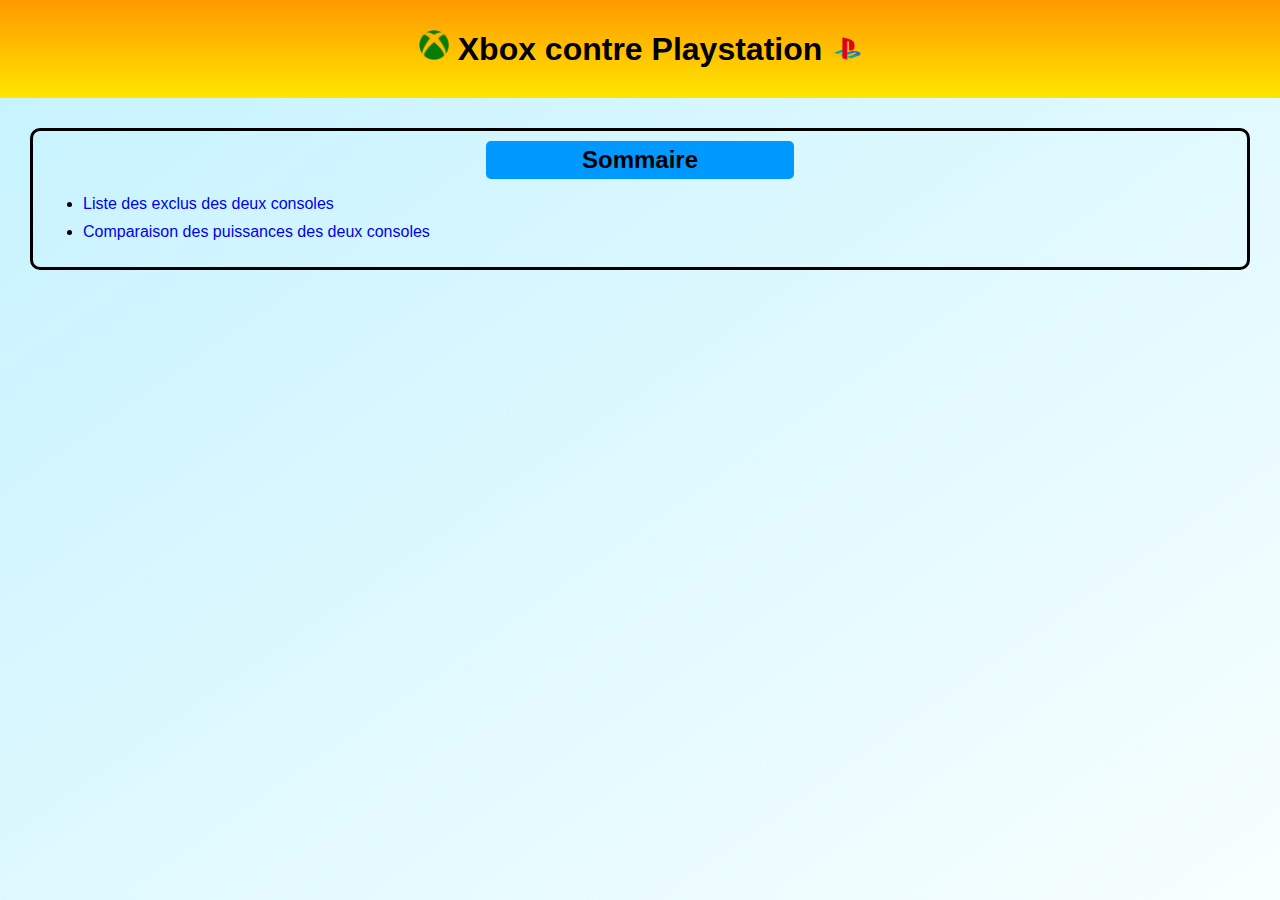
<file: index.html>
<!DOCTYPE html>
<html lang="fr">

<head>
	<meta charset="UTF-8">
	<link rel="favicon" href="./index.html">
	<meta http-equiv="X-UA-Compatible" content="IE=edge">
	<meta name="viewport" content="width=device-width, initial-scale=1.0">
	<title>Liste des consoles</title>
	<link type="text/css" rel="stylesheet" href="./styles/style.css">
</head>

<body>
	<header>
		<h1 class="title">
      <img class="logo" src="./images/xbox-logo.png">
      Xbox contre Playstation
      <img class="logo" src="./images/ps4-logo.png">
    </h1>

  </header>

  <main>
      <div class="sommaire">
			<h2>Sommaire</h2>
			<ul>
				<li class="index"><a href="./exclus/index.html">Liste des exclus des deux consoles</a></li>
        <li class="index"><a href="./puissance/index.html">Comparaison des puissances des deux consoles</a></li>
      </ul>
    </div>
  </main>
</body>

</html>
</file>
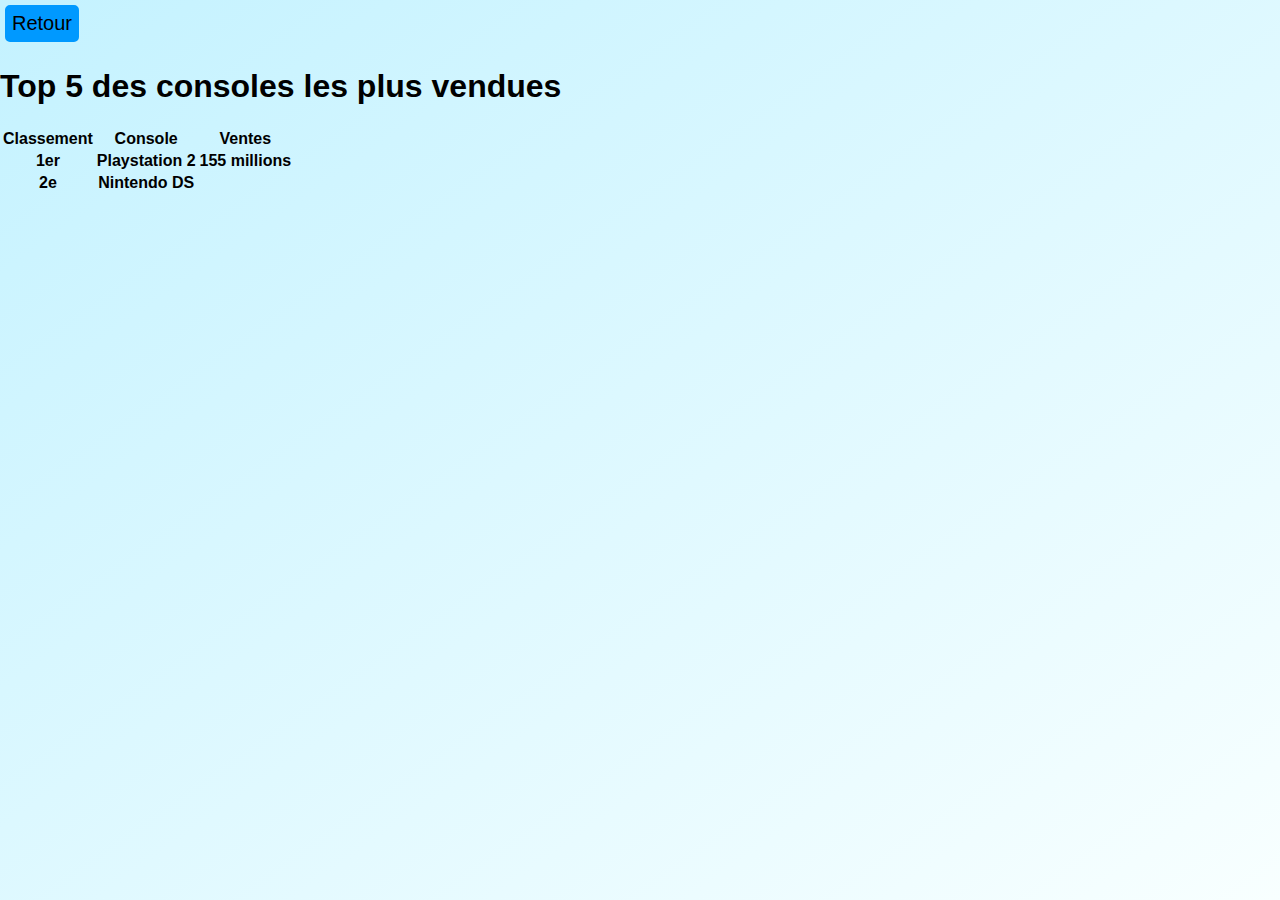
<file: classement/index.html>
<!DOCTYPE html>
<html lang="fr">
  <head>
    <link href="https://fonts.googleapis.com/icon?family=Material+Icons" rel="stylesheet"/>
    <link rel="stylesheet" href="/styles/style.css">
  </head>
  <body>
    <a href="/"><button> Retour</button></a>
    <h1>Top 5 des consoles les plus vendues</h1>
    <table class="classement">
      <thead>
        <tr>
          <th>Classement</th>
          <th>Console</th>
          <th>Ventes</th>
        </tr>
      </thead>
      <tbody>
        <tr>
          <th>1er</th>
          <th>Playstation 2</th>
          <th>155 millions</th>
        </tr>
        <tr>
          <th>2e</th>
          <th>Nintendo DS</th>
          <th></th>
        </tr>
      </tbody>
    </table>
  </body>
</html>
</file>
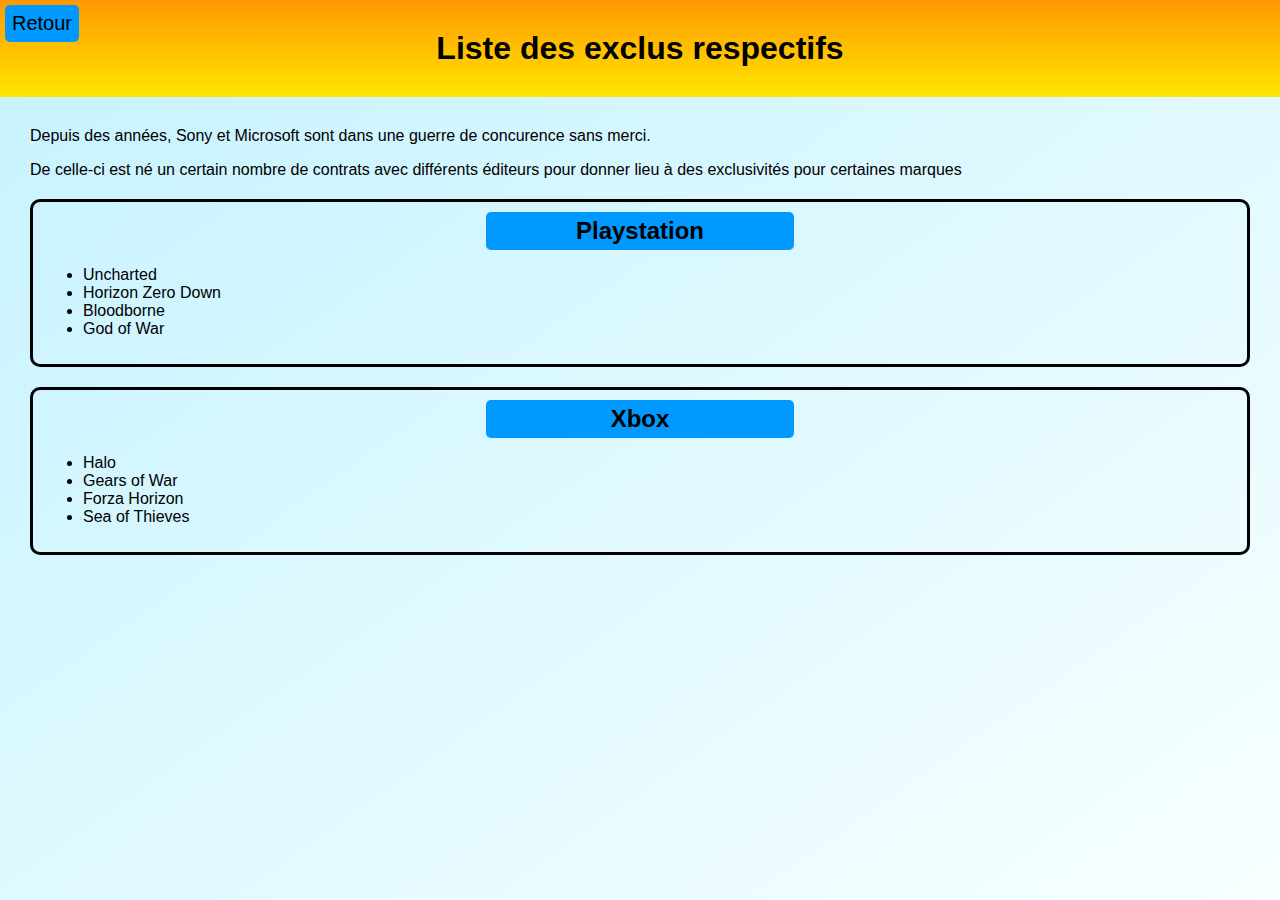
<file: exclus/index.html>
<!DOCTYPE html>
<html lang="fr">

<head>
	<meta charset="UTF-8">
	<meta http-equiv="X-UA-Compatible" content="IE=edge">
	<meta name="viewport" content="width=device-width, initial-scale=1.0">
	<link rel="stylesheet" href="../styles/style.css">
	<title>Exclus</title>
</head>

<body>
	<header>
    <a href="../index.html" id="back"><button>Retour</button></a>
		<h1 class="title">Liste des exclus respectifs</h1>
	</header>
	<main>
		<div class="Exclus">
			<p>Depuis des années, Sony et Microsoft sont dans une guerre de concurence sans merci.</p>
			<p style="margin-top: 0;">De celle-ci est né un certain nombre de contrats avec différents éditeurs pour donner lieu à des exclusivités pour certaines marques</p>
      <div class="sommaire">
        <h2>Playstation</h2>
        <ul>
          <li>Uncharted</li>
          <li>Horizon Zero Down</li>
          <li>Bloodborne</li>
          <li>God of War</li>
        </ul>
      </div>

      <div class="sommaire">
        <h2>Xbox</h2>
        <ul>
          <li>Halo</li>
          <li>Gears of War</li>
          <li>Forza Horizon</li>
          <li>Sea of Thieves</li>
        </ul>
      </div>
		</div>
	</main>
</body>
</html>
</file>
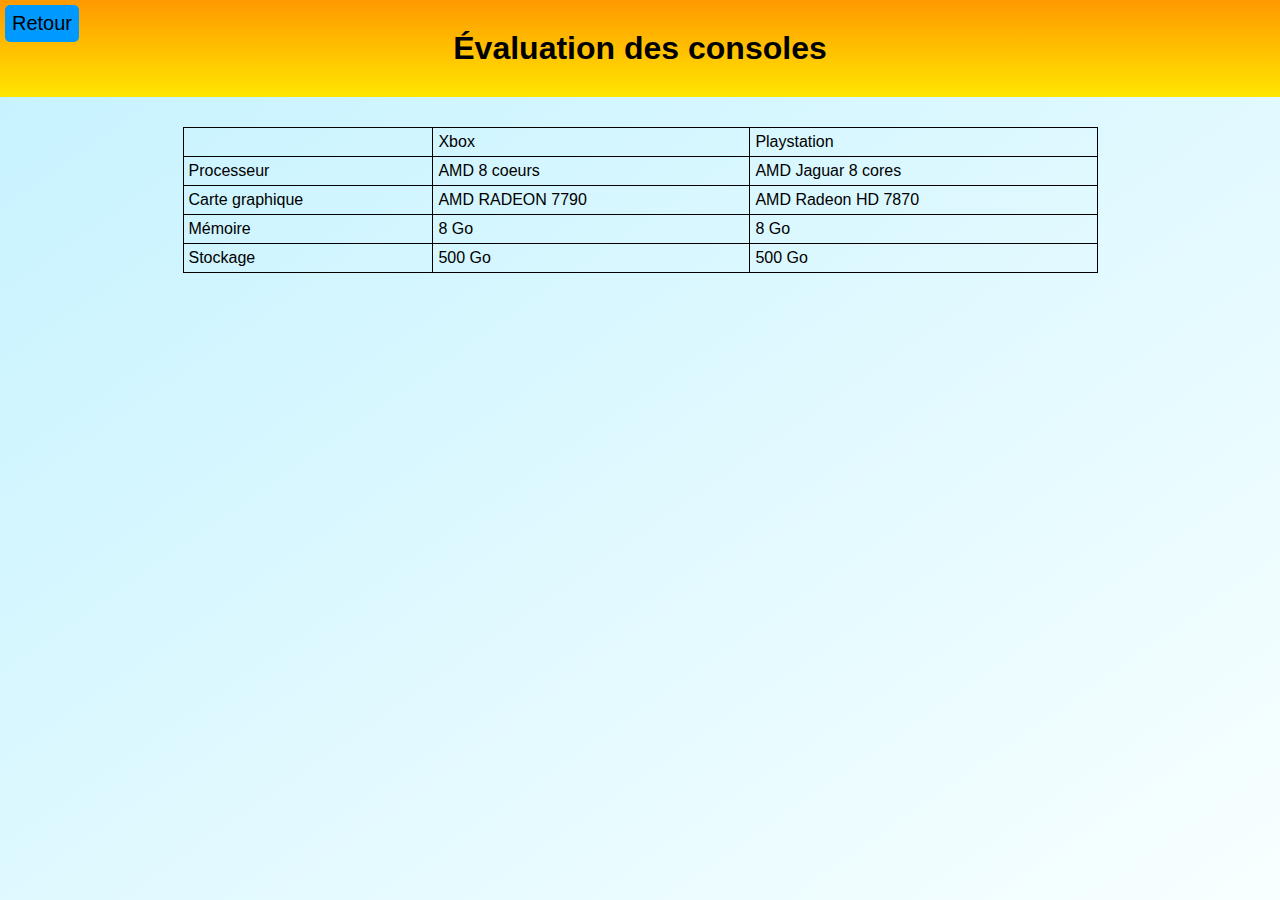
<file: puissance/index.html>
<!DOCTYPE html>
<html lang="fr">

<head>
  <meta charset="UTF-8">
	<meta http-equiv="X-UA-Compatible" content="IE=edge">
	<meta name="viewport" content="width=device-width, initial-scale=1.0">
	<link rel="stylesheet" href="../styles/style.css">
  <title>Caractéristiques</title>
</head>

<body>
	<header>
    <a href="../index.html" id="back"><button>Retour</button></a>
		<h1 class="title">Évaluation des consoles</h1>
  </header>
  <main>
    <table class="puissance">
      <tr>
        <th></th>
        <th>Xbox</th>
        <th>Playstation</th>
      </tr>
      <tr>
        <th>Processeur</th>
        <th>AMD 8 coeurs</th>
        <th>AMD Jaguar 8 cores</th>
      </tr>
      <tr>
        <th>Carte graphique</th>
        <th>AMD RADEON 7790</th>
        <th>AMD Radeon HD 7870</th>
      </tr>
        <tr>
        <th>Mémoire</th>
        <th>8 Go</th>
        <th>8 Go</th>
      </tr>
        <tr>
        <th>Stockage</th>
        <th>500 Go</th>
        <th>500 Go</th>
      </tr>
    </table>
  </main>
</body>

</html>
</file>
<file: styles/style.css>
body {
  font-family: Arial, Helvetica, sans-serif;
  background: -webkit-gradient(linear, left top, right bottom, from(#c4f2ff), to(#f8ffff)) fixed;
  background: linear-gradient(to bottom right, #c4f2ff, #f8ffff) fixed;
  margin: 0;
}
header img {
  width: 30px;
}
main {
  margin: auto 30px;
}
div.images img {
    display: inline-block;
    margin-left: auto;
    margin-right: auto;
    height: 30px;
}
div.images img.logo {
  text-align:center;
}

li a {
  text-decoration: none;
}

h1.title {
  padding: 30px 0;
  margin: 0px 0px 30px;
  background: -webkit-gradient(linear, left bottom, left top, from(#ffe600), to(#ff9900));
  background: linear-gradient(to top, #ffe600, #ff9900);
  text-align: center;
}

div.sommaire {
  border-radius: 10px;
  margin: 20px auto;
  padding: 10px;
  min-width: 300px;
  border: solid 3px black;
}

div.sommaire h2 {
  background-color: #0099ff;
  padding: 5px;
  width: 25%;
  border: none;
  border-radius: 5px;
  text-align: center;
  margin: 0 auto;
}

button {
  font-size: 20px;
  font-weight: lighter;
  border: solid 2px #0099ff;
  border-radius: 5px;
  background-color: #0099ff;
  padding: 5px;
  margin: 5px;
}

table.puissance {
  border: 1px solid #000;
  width: 75%;
  margin: auto;
  text-align: left;
  border-collapse: collapse;
}

table.puissance th {
  border: 1px solid #000;
}

table.puissance thead > tr > th {
  font-weight: bold;
  text-align: center;
  padding: 10px;
}

table.puissance tbody > tr > th {
  font-weight: normal;
  padding: 5px;
}

a#back {
  position: absolute;
}

li.index {
  margin-top: 5px;
  margin-bottom: 10px;
}
/*# sourceMappingURL=style.css.map */
</file>
